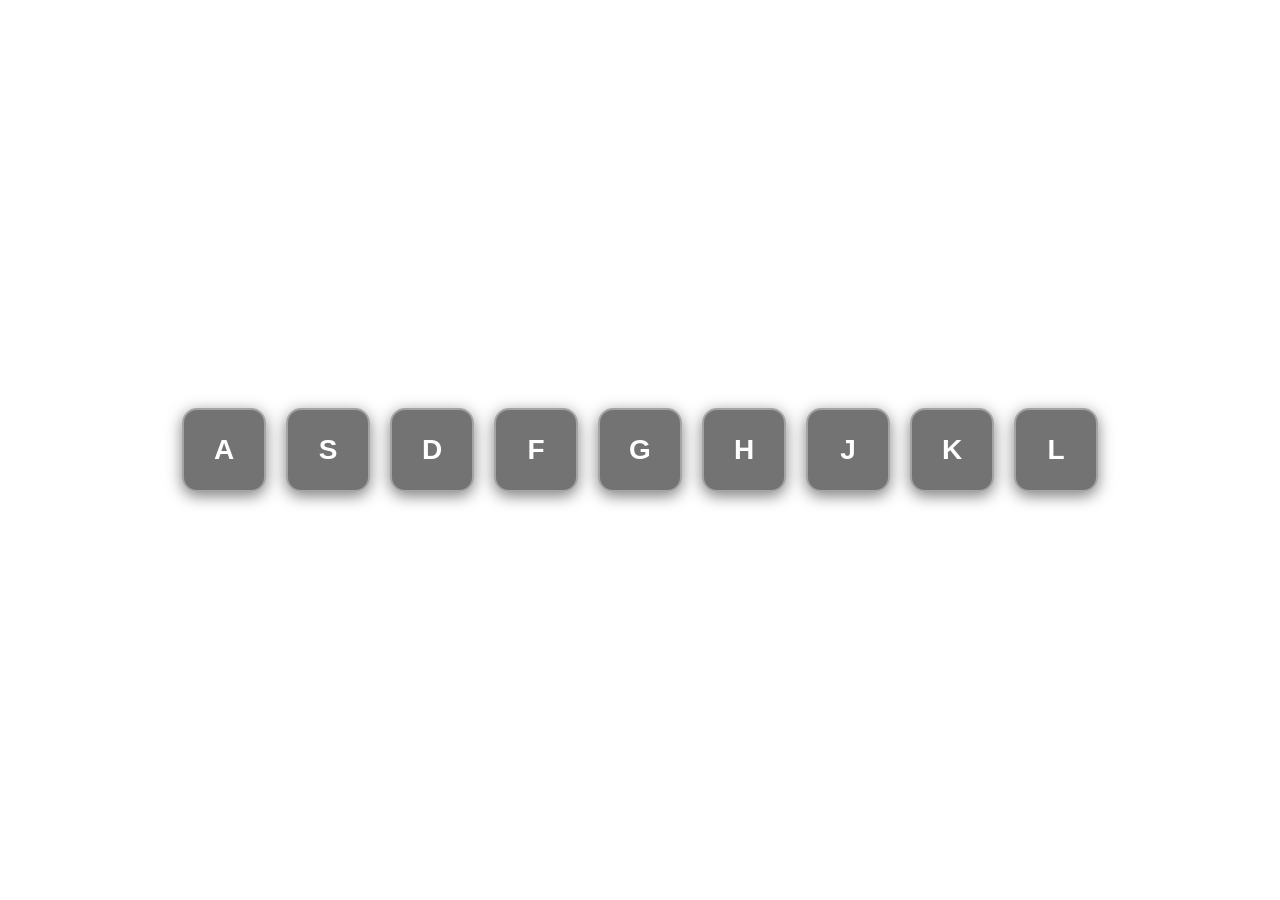
<file: Drum-kit/index.html>
<!DOCTYPE html>
<html lang="en">

<head>
    <meta charset="UTF-8">
    <meta name="viewport" content="width=device-width, initial-scale=1.0">

    <title>Drum Kit</title>

    <link rel="stylesheet" href="style.css">
</head>

<body>

    <div class="container">

        <div data-key="65" class="key">A</div>
        <div data-key="83" class="key">S</div>
        <div data-key="68" class="key">D</div>
        <div data-key="70" class="key">F</div>
        <div data-key="71" class="key">G</div>
        <div data-key="72" class="key">H</div>
        <div data-key="74" class="key">J</div>
        <div data-key="75" class="key">K</div>
        <div data-key="76" class="key">L</div>

    </div>


    <!-- Drum Sounds -->

    <audio data-key="65"
        src="https://raw.githubusercontent.com/geekychristine/advanced-js-class/main/exercises/drumkit/sounds/clap.wav">
    </audio>

    <audio data-key="83"
        src="https://raw.githubusercontent.com/geekychristine/advanced-js-class/main/exercises/drumkit/sounds/hihat.wav">
    </audio>

    <audio data-key="68"
        src="https://raw.githubusercontent.com/geekychristine/advanced-js-class/main/exercises/drumkit/sounds/kick.wav">
    </audio>

    <audio data-key="70"
        src="https://raw.githubusercontent.com/geekychristine/advanced-js-class/main/exercises/drumkit/sounds/openhat.wav">
    </audio>

    <audio data-key="71"
        src="https://raw.githubusercontent.com/geekychristine/advanced-js-class/main/exercises/drumkit/sounds/boom.wav">
    </audio>

    <audio data-key="72"
        src="https://raw.githubusercontent.com/geekychristine/advanced-js-class/main/exercises/drumkit/sounds/ride.wav">
    </audio>

    <audio data-key="74"
        src="https://raw.githubusercontent.com/geekychristine/advanced-js-class/main/exercises/drumkit/sounds/snare.wav">
    </audio>

    <audio data-key="75"
        src="https://raw.githubusercontent.com/geekychristine/advanced-js-class/main/exercises/drumkit/sounds/tom.wav">
    </audio>

    <audio data-key="76"
        src="https://raw.githubusercontent.com/geekychristine/advanced-js-class/main/exercises/drumkit/sounds/tink.wav">
    </audio>


    <script src="script.js"></script>

</body>

</html>
</file>
<file: Drum-kit/style.css>
* {
    margin: 0px;
    padding: 0px;
}

body {

    background-image: url(https://png.pngtree.com/thumb_back/fw800/background/20230715/pngtree-3d-render-of-drums-and-speaker-combo-image_3859947.jpg);
    background-size: cover;
    background-repeat: no-repeat;
    display: flex;
    justify-content: center;
    align-items: center;
    font-family: Arial, sans-serif;
}


.container {
    height: 100vh;
    display: flex;
    justify-content: center;
    align-items: center;
    gap: 20px;
    font-family: Arial, sans-serif;
   
}
.key {
    width: 80px;
    height: 80px;

    display: flex;
    justify-content: center;
    align-items: center;

    /* Better background */
    background: rgba(0, 0, 0, 0.55);
    backdrop-filter: blur(6px);

    /* Border */
    border: 2px solid rgba(255, 255, 255, 0.35);
    border-radius: 15px;

    /* Text */
    color: white;
    font-size: 28px;
    font-weight: bold;

    /* Shadow */
    box-shadow: 0 4px 15px rgba(0, 0, 0, 0.5);

    cursor: pointer;
    transition: all 0.15s ease;
}

.key:hover {
    transform: scale(1.08);
    background: rgba(255, 255, 255, 0.18);
    border-color: rgba(255, 255, 255, 0.7);
    box-shadow: 0 6px 20px rgba(0, 0, 0, 0.7);
}

.key:active {
    transform: scale(0.95);
    background: rgba(255, 255, 255, 0.3);
}
</file>
